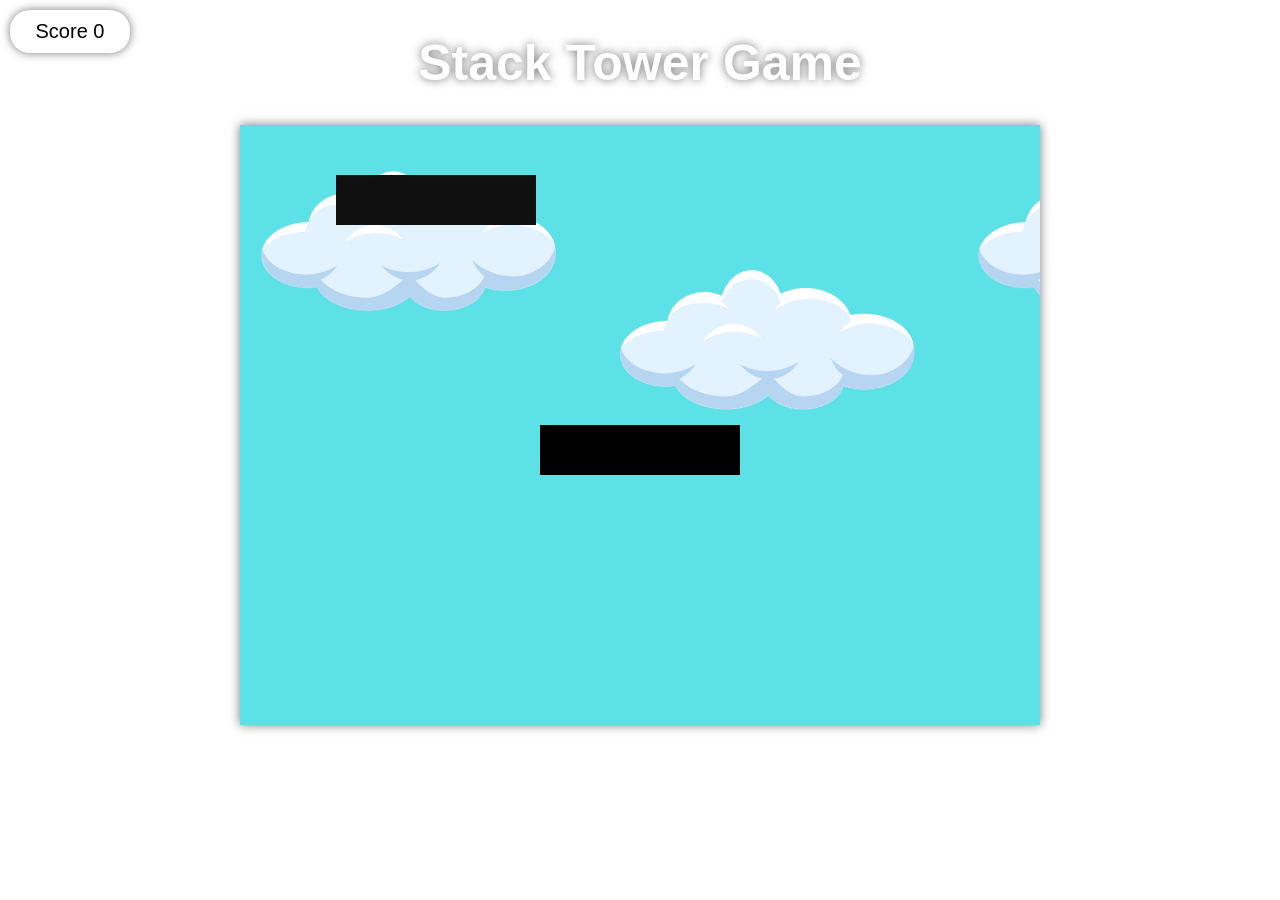
<file: stackGame/index.html>
<!DOCTYPE html>
<html lang="en">
    <head>
        <meta charset="UTF-8">
        <meta name="viewport" content="width-device-width, intial-scale=1.0">
        <title>Stack Tower Game</title>
        <link rel="stylesheet" href="style.css">
    </head>
    <body>
        <h1>Stack Tower Game</h1>
        <p class="scoreout">Score<span id="scoreNumber"> 0</span></p>
        <canvas id="myCanvas" width="800" height="600"></canvas>
        <h2 class="gameOverText">Game Over !!! Click to play again.</h2>
    </body>
    <script src="script.js"></script>
</html>
</file>
<file: stackGame/style.css>
body{
    margin: 0;
    padding: 0;
    display: flex;
    justify-content: center;
    align-items: center;
    flex-direction: column;
    font-family: 'segoe UI', Tahoma, Geneva, Verdana, sans-serif;
}

h1{
    text-align: center;
    font-size: 50px;
    color: white;
    text-shadow: 0 0 10px #0000008c;
}

h2{
    text-align: center;
    color: red;
    display: none;
}

canvas{
    background: url('./bgimg.png');
    background-size: cover;
    display: block;
    margin: 0 auto;
    box-shadow: 0 0 10px #00000086;
}

.scoreout{
    position: absolute;
    top: 0px;
    left: 0px;
    background-color: white;
    color: black;
    padding: 10px;
    border-radius: 20px;
    box-shadow: 0 0 10px #00000086;
    margin: 10px;
    min-width: 100px;
    text-align: center;
    font-size: 20px;
}
</file>
